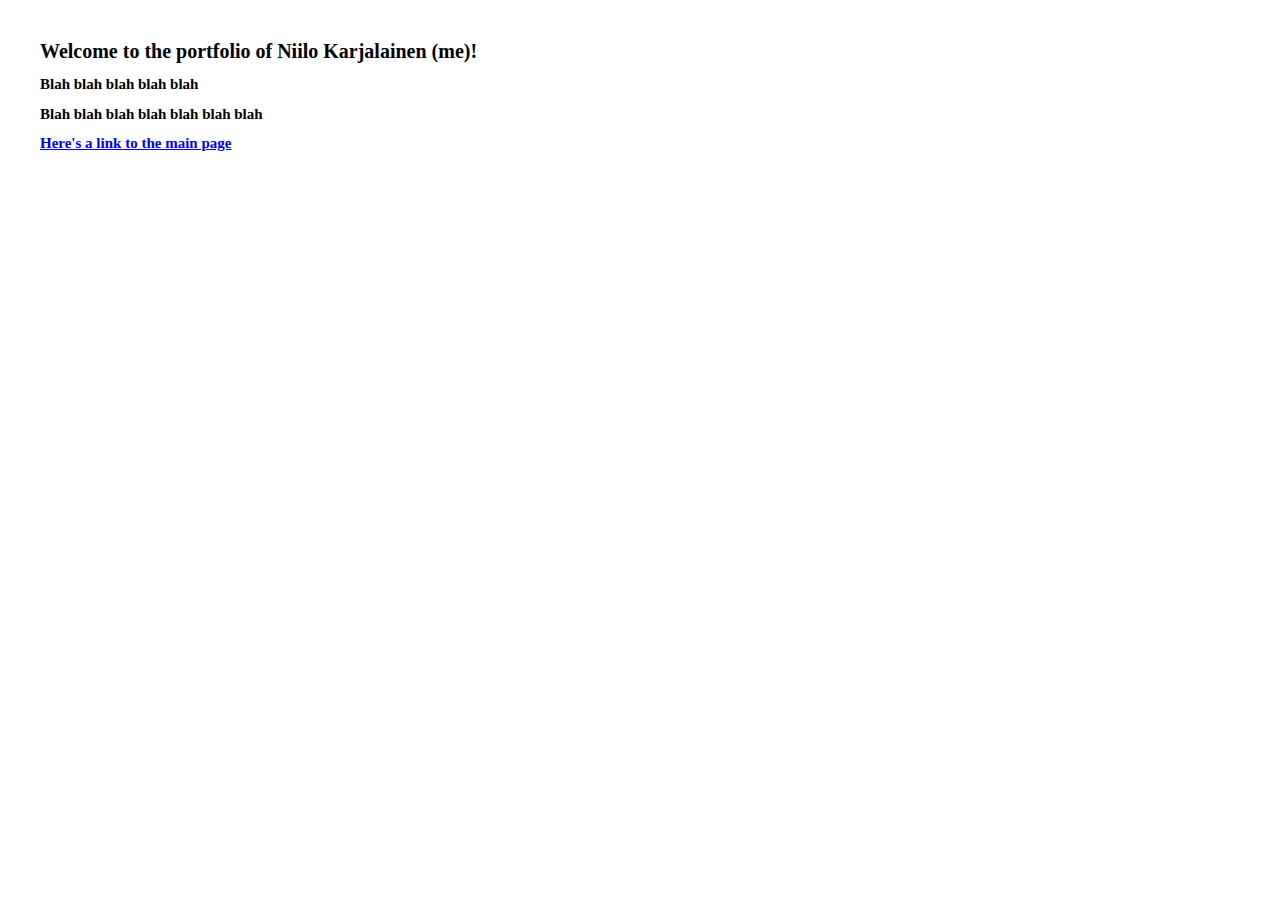
<file: about.html>
<!DOCTYPE html>
<html lang="en">
<head>
	<meta charset="UTF-8>
	<meta http-equiv="X-UA-Compatible" content="IE_edge">
	<meta name="viewport" content="width=device-width, inital-scale=1.0">
	<link rel="stylesheet" href="style.css">
	<title>About Page</title>
</head>
<body>
	<div id="aboutpage" class="container">
		<h1>Welcome to the portfolio of Niilo Karjalainen (me)!</h1>
		<h2>Blah blah blah blah blah</h2>
		<h2>Blah blah blah blah blah blah blah</h2>
		<a href="./index.html"><h2>Here's a link to the main page</h2></a>
	</div>
</body>
</html>
</file>
<file: style.css>
/*------------------------------
>>> Table of COntents:
--------------------------------
1. Reset
2. Typography
3. Elements
4. Padding/Margin
5. Forms
6. Navigation
7. Accessibility
8. Alignments
9. Clearings
10. Header Area
11. Promotion Area
12. Featured Content Area
13. Content
14. Widgets
15. Comments
16. Media
17. Captions
18. Galleries
19. Footer
20. Extra Elements
--------------------------------*/

html {
	font-size: 62.5%;
	overflow-y: scroll;
}

.container {
	width: 1200px;
	margin: 40px auto;
}
</file>
